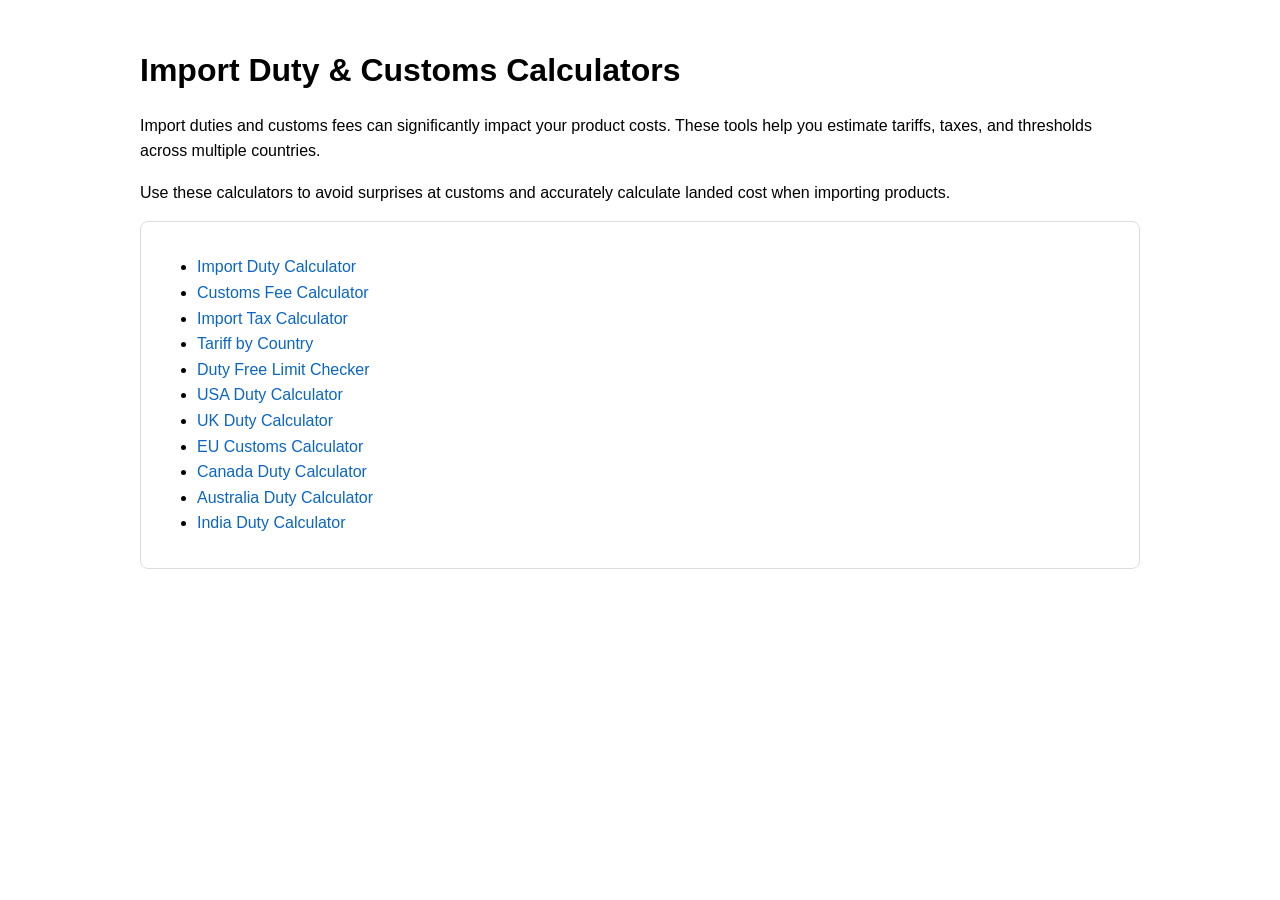
<file: index.html>
<!DOCTYPE html>
<html>
<head>
<meta charset="UTF-8">
<meta name="google-site-verification" content="uQVQvib9O00oQFIT-tXdnkU3Vh5VSFZw2b3WhCHTCns
" />
<title>Import Duty Calculators | Customs, Tariffs & Taxes Worldwide</title>
<meta name="description" content="Calculate import duties, customs taxes, tariffs and de minimis thresholds for USA, UK, EU, Canada, Australia and India.">
<link rel="stylesheet" href="style.css">
</head>
<body>

<h1>Import Duty & Customs Calculators</h1>

<p>
Import duties and customs fees can significantly impact your product costs. These tools help you estimate tariffs, taxes, and thresholds across multiple countries.
</p>

<p>
Use these calculators to avoid surprises at customs and accurately calculate landed cost when importing products.
</p>

<div class="card">
<ul>
<li><a href="duty/index.html">Import Duty Calculator</a></li>
<li><a href="customs/index.html">Customs Fee Calculator</a></li>
<li><a href="tax/index.html">Import Tax Calculator</a></li>
<li><a href="tariff/index.html">Tariff by Country</a></li>
<li><a href="limit/index.html">Duty Free Limit Checker</a></li>
<li><a href="usa/index.html">USA Duty Calculator</a></li>
<li><a href="uk/index.html">UK Duty Calculator</a></li>
<li><a href="eu/index.html">EU Customs Calculator</a></li>
<li><a href="canada/index.html">Canada Duty Calculator</a></li>
<li><a href="australia/index.html">Australia Duty Calculator</a></li>
<li><a href="india/index.html">India Duty Calculator</a></li>
</ul>
</div>

</body>
</html>
</file>
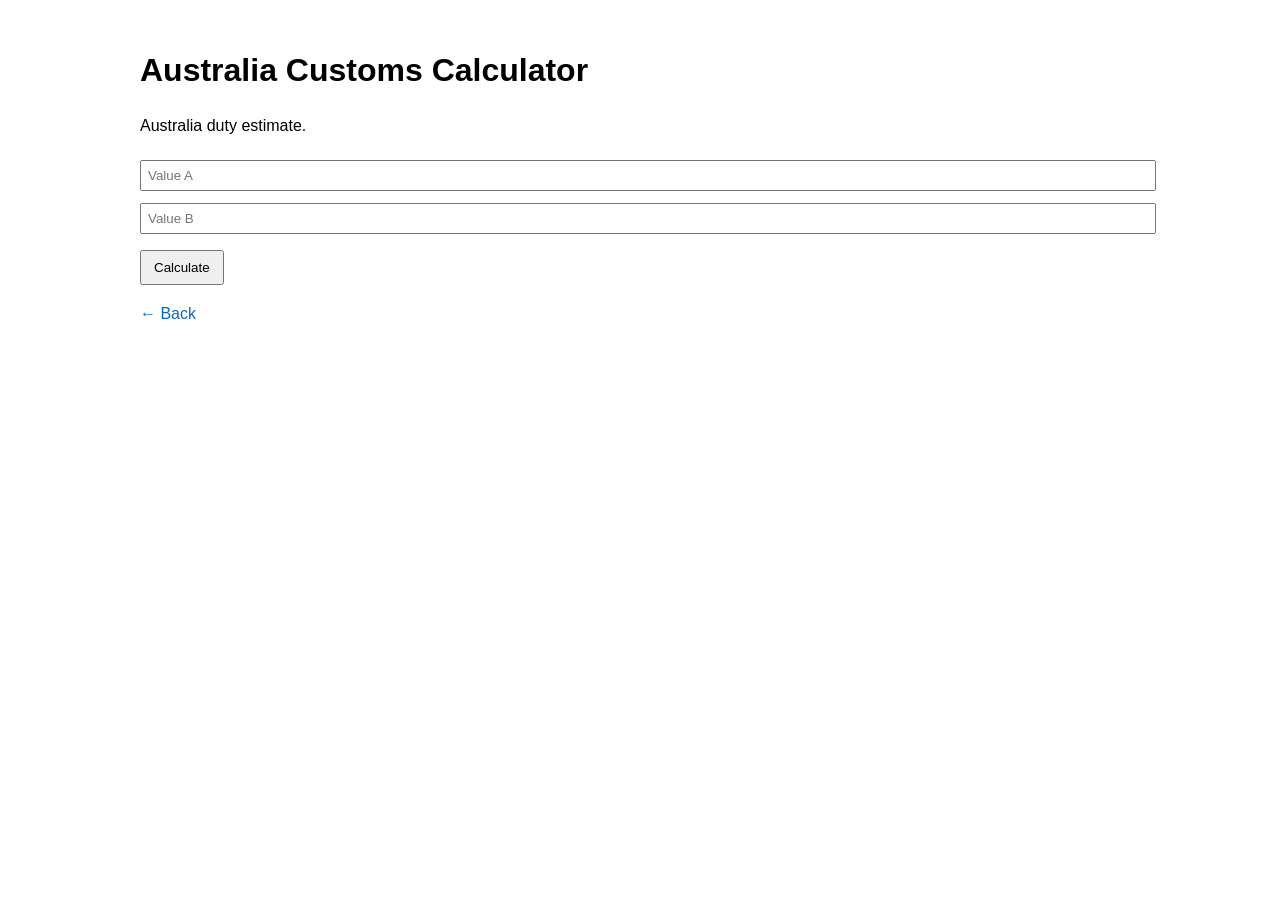
<file: australia/index.html>
<!DOCTYPE html>
<html>
<head>
<title>Australia Customs Calculator</title>
<meta name="google-site-verification" content="PkLa_ViOo6FAHpvh8SacceMb95o9tePRdrqLNBz9X1M" />
<meta name="description" content="Australia duty estimate.">
<link rel="stylesheet" href="../style.css">
</head>
<body>

<h1>Australia Customs Calculator</h1>
<p>Australia duty estimate.</p>

<input type="number" id="a" placeholder="Value A">
<input type="number" id="b" placeholder="Value B">

<button onclick="calc()">Calculate</button>
<p id="res"></p>

<a href="../index.html">← Back</a>

<script src="script.js"></script>

</body>
</html>
</file>
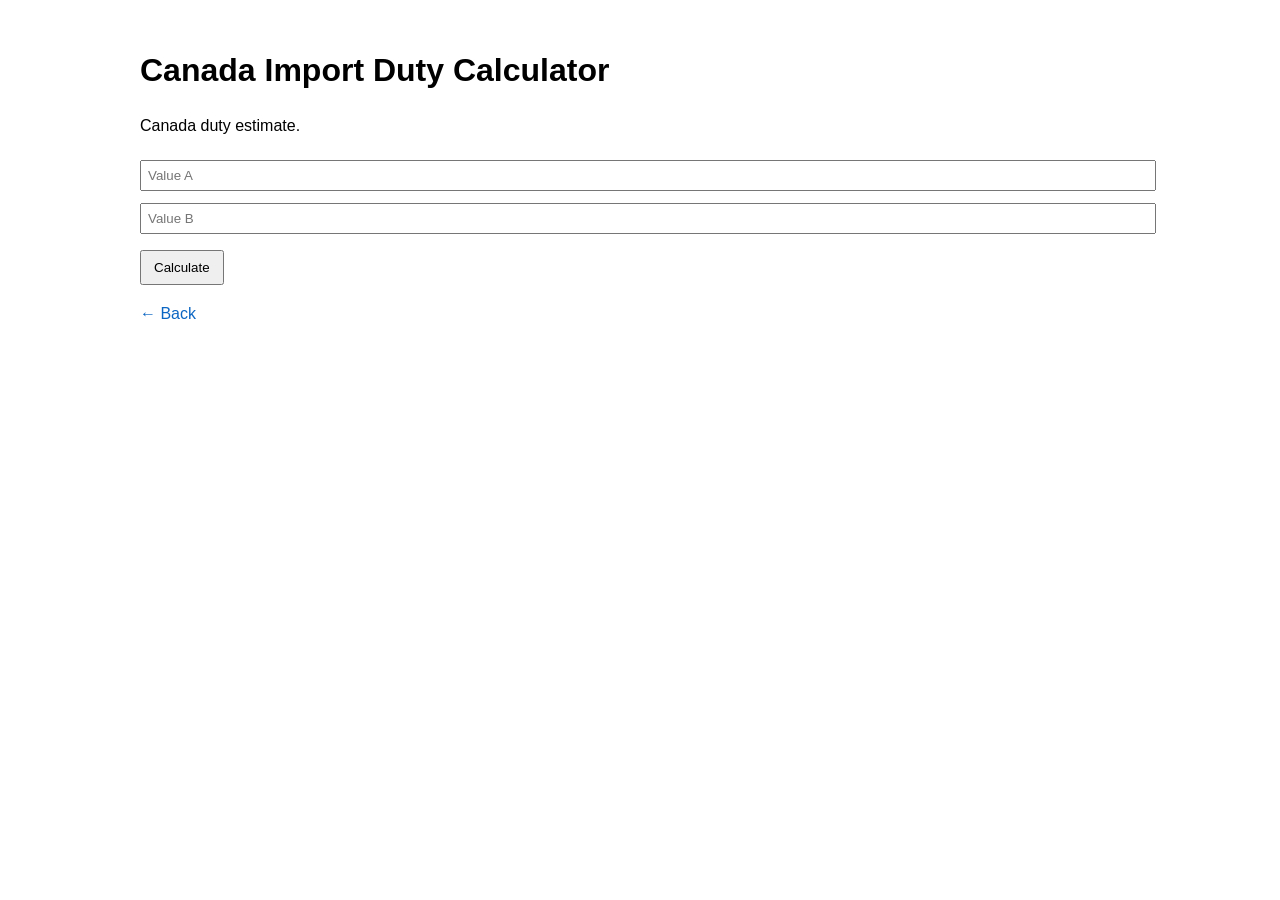
<file: canada/index.html>
<!DOCTYPE html>
<html>
<head>
<title>Canada Import Duty Calculator</title>
<meta name="google-site-verification" content="PkLa_ViOo6FAHpvh8SacceMb95o9tePRdrqLNBz9X1M" />
<meta name="description" content="Canada duty estimate.">
<link rel="stylesheet" href="../style.css">
</head>
<body>

<h1>Canada Import Duty Calculator</h1>
<p>Canada duty estimate.</p>

<input type="number" id="a" placeholder="Value A">
<input type="number" id="b" placeholder="Value B">

<button onclick="calc()">Calculate</button>
<p id="res"></p>

<a href="../index.html">← Back</a>

<script src="script.js"></script>

</body>
</html>
</file>
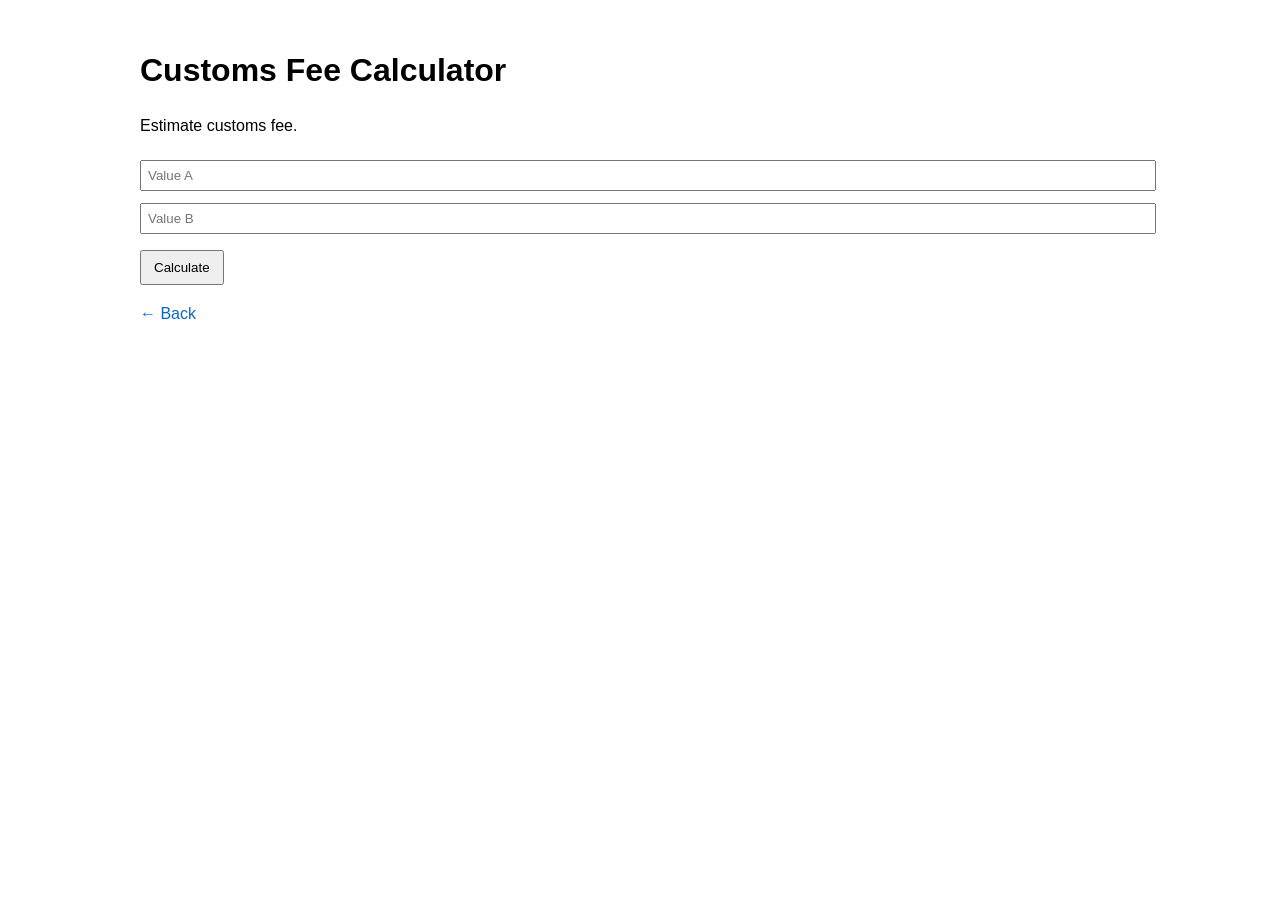
<file: customs/index.html>
<!DOCTYPE html>
<html>
<head>
<title>Customs Fee Calculator</title>
<meta name="google-site-verification" content="PkLa_ViOo6FAHpvh8SacceMb95o9tePRdrqLNBz9X1M" />
<meta name="description" content="Estimate customs fee.">
<link rel="stylesheet" href="../style.css">
</head>
<body>

<h1>Customs Fee Calculator</h1>
<p>Estimate customs fee.</p>

<input type="number" id="a" placeholder="Value A">
<input type="number" id="b" placeholder="Value B">

<button onclick="calc()">Calculate</button>
<p id="res"></p>

<a href="../index.html">← Back</a>

<script src="script.js"></script>

</body>
</html>
</file>
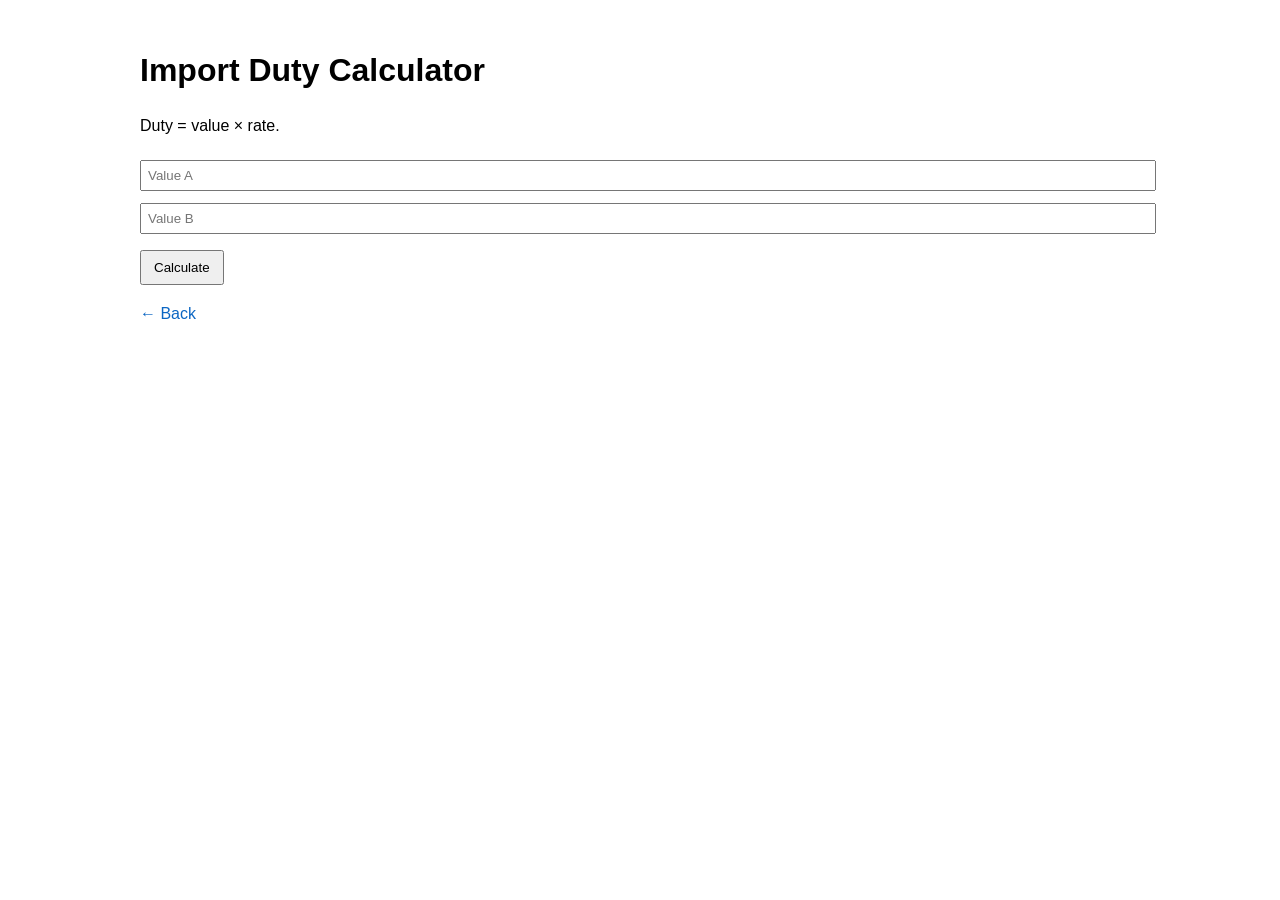
<file: duty/index.html>
<!DOCTYPE html>
<html>
<head>
<title>Import Duty Calculator</title>
<meta name="google-site-verification" content="PkLa_ViOo6FAHpvh8SacceMb95o9tePRdrqLNBz9X1M" />
<meta name="description" content="Duty = value × rate.">
<link rel="stylesheet" href="../style.css">
</head>
<body>

<h1>Import Duty Calculator</h1>
<p>Duty = value × rate.</p>

<input type="number" id="a" placeholder="Value A">
<input type="number" id="b" placeholder="Value B">

<button onclick="calc()">Calculate</button>
<p id="res"></p>

<a href="../index.html">← Back</a>

<script src="script.js"></script>

</body>
</html>
</file>
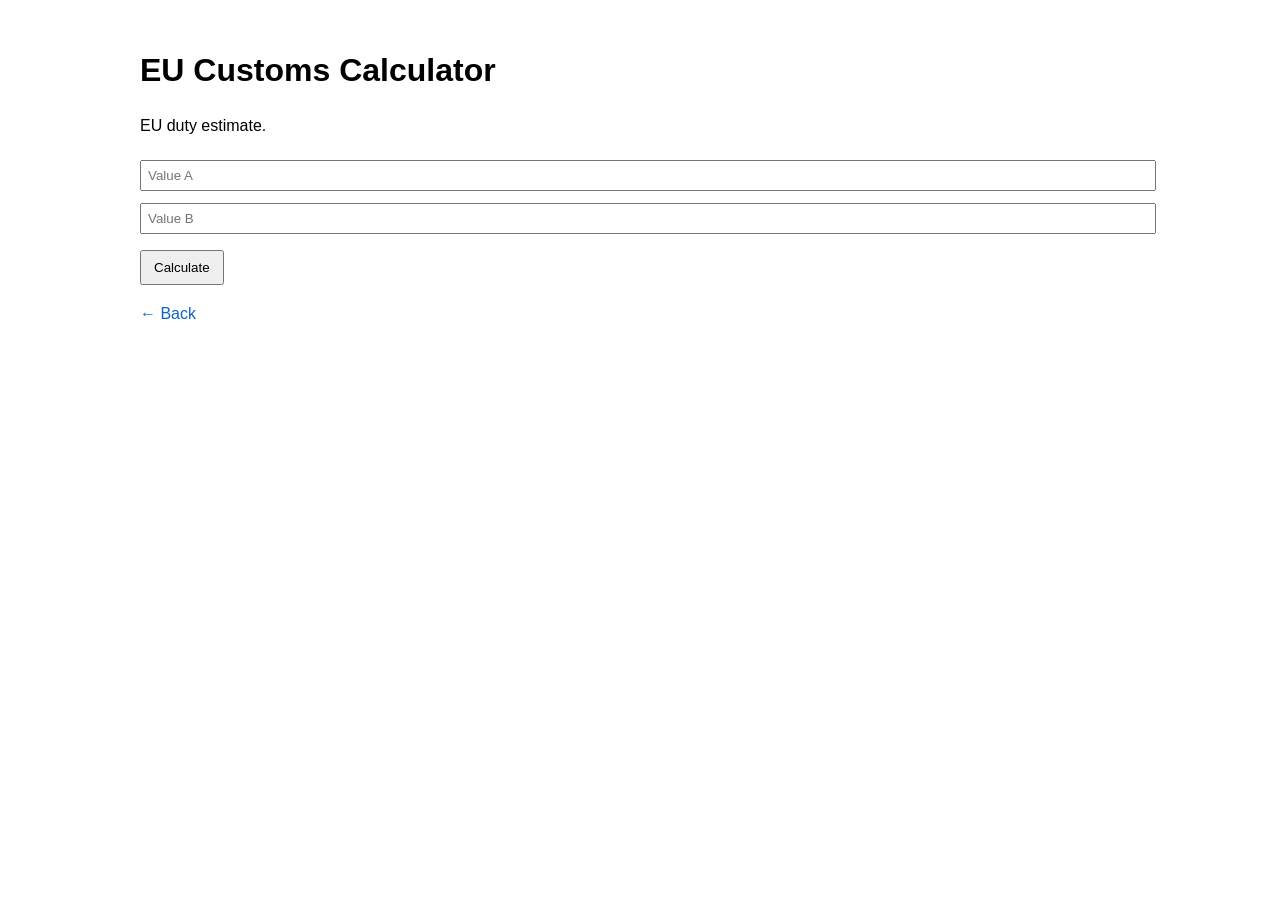
<file: eu/index.html>
<!DOCTYPE html>
<html>
<head>
<title>EU Customs Calculator</title>
<meta name="google-site-verification" content="PkLa_ViOo6FAHpvh8SacceMb95o9tePRdrqLNBz9X1M" />
<meta name="description" content="EU duty estimate.">
<link rel="stylesheet" href="../style.css">
</head>
<body>

<h1>EU Customs Calculator</h1>
<p>EU duty estimate.</p>

<input type="number" id="a" placeholder="Value A">
<input type="number" id="b" placeholder="Value B">

<button onclick="calc()">Calculate</button>
<p id="res"></p>

<a href="../index.html">← Back</a>

<script src="script.js"></script>

</body>
</html>
</file>
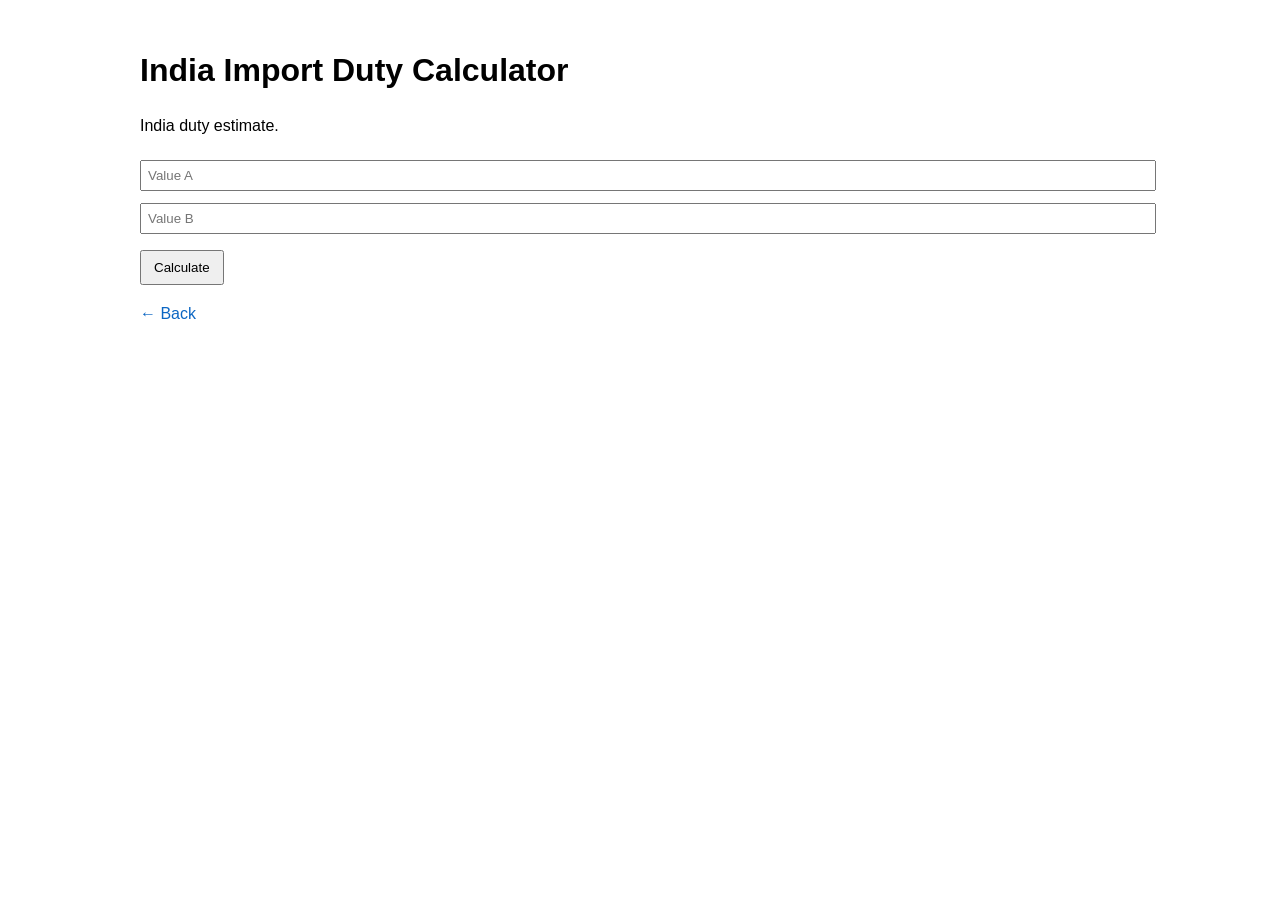
<file: india/index.html>
<!DOCTYPE html>
<html>
<head>
<title>India Import Duty Calculator</title>
<meta name="google-site-verification" content="PkLa_ViOo6FAHpvh8SacceMb95o9tePRdrqLNBz9X1M" />
<meta name="description" content="India duty estimate.">
<link rel="stylesheet" href="../style.css">
</head>
<body>

<h1>India Import Duty Calculator</h1>
<p>India duty estimate.</p>

<input type="number" id="a" placeholder="Value A">
<input type="number" id="b" placeholder="Value B">

<button onclick="calc()">Calculate</button>
<p id="res"></p>

<a href="../index.html">← Back</a>

<script src="script.js"></script>

</body>
</html>
</file>
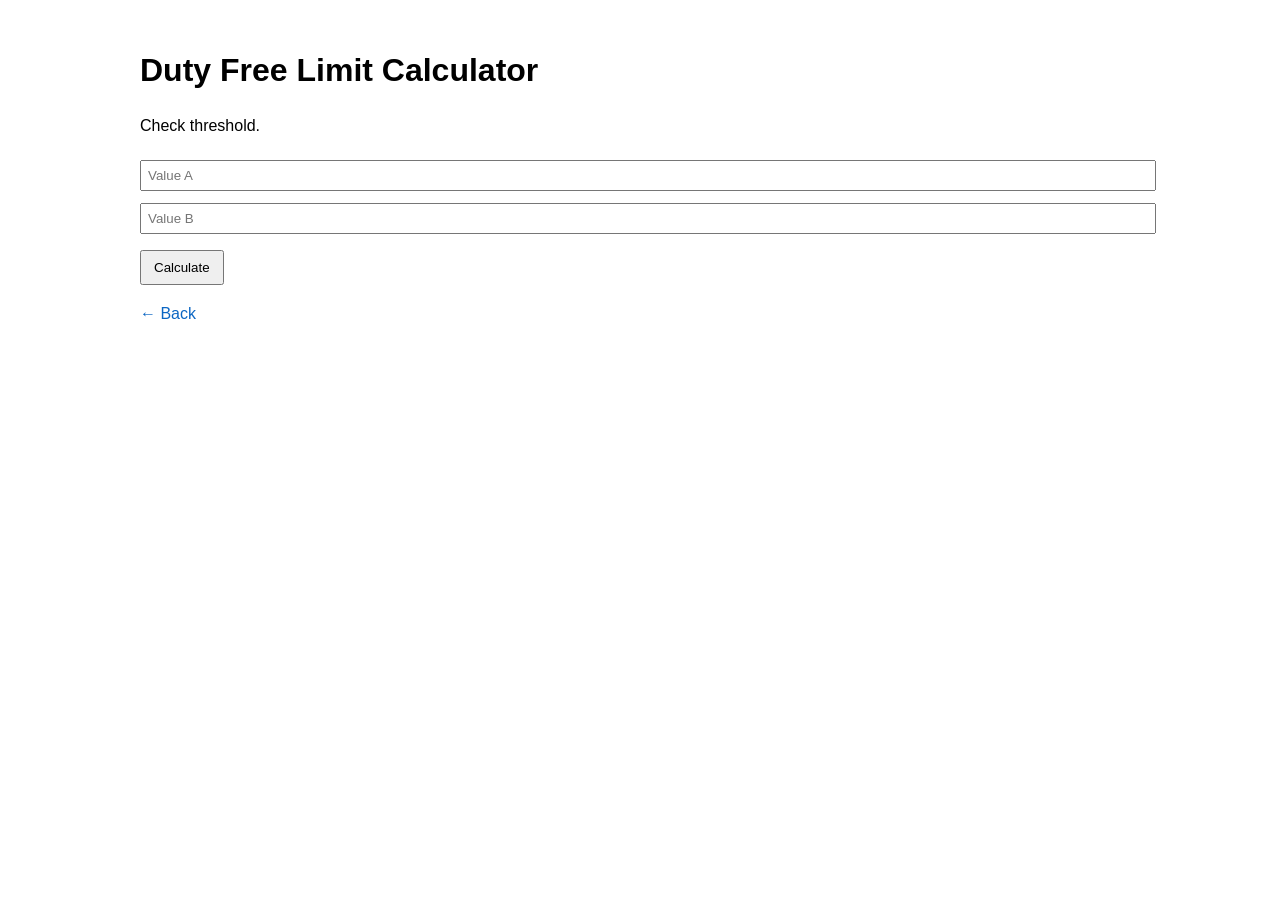
<file: limit/index.html>
<!DOCTYPE html>
<html>
<head>
<title>Duty Free Limit Calculator</title>
<meta name="google-site-verification" content="PkLa_ViOo6FAHpvh8SacceMb95o9tePRdrqLNBz9X1M" />
<meta name="description" content="Check threshold.">
<link rel="stylesheet" href="../style.css">
</head>
<body>

<h1>Duty Free Limit Calculator</h1>
<p>Check threshold.</p>

<input type="number" id="a" placeholder="Value A">
<input type="number" id="b" placeholder="Value B">

<button onclick="calc()">Calculate</button>
<p id="res"></p>

<a href="../index.html">← Back</a>

<script src="script.js"></script>

</body>
</html>
</file>
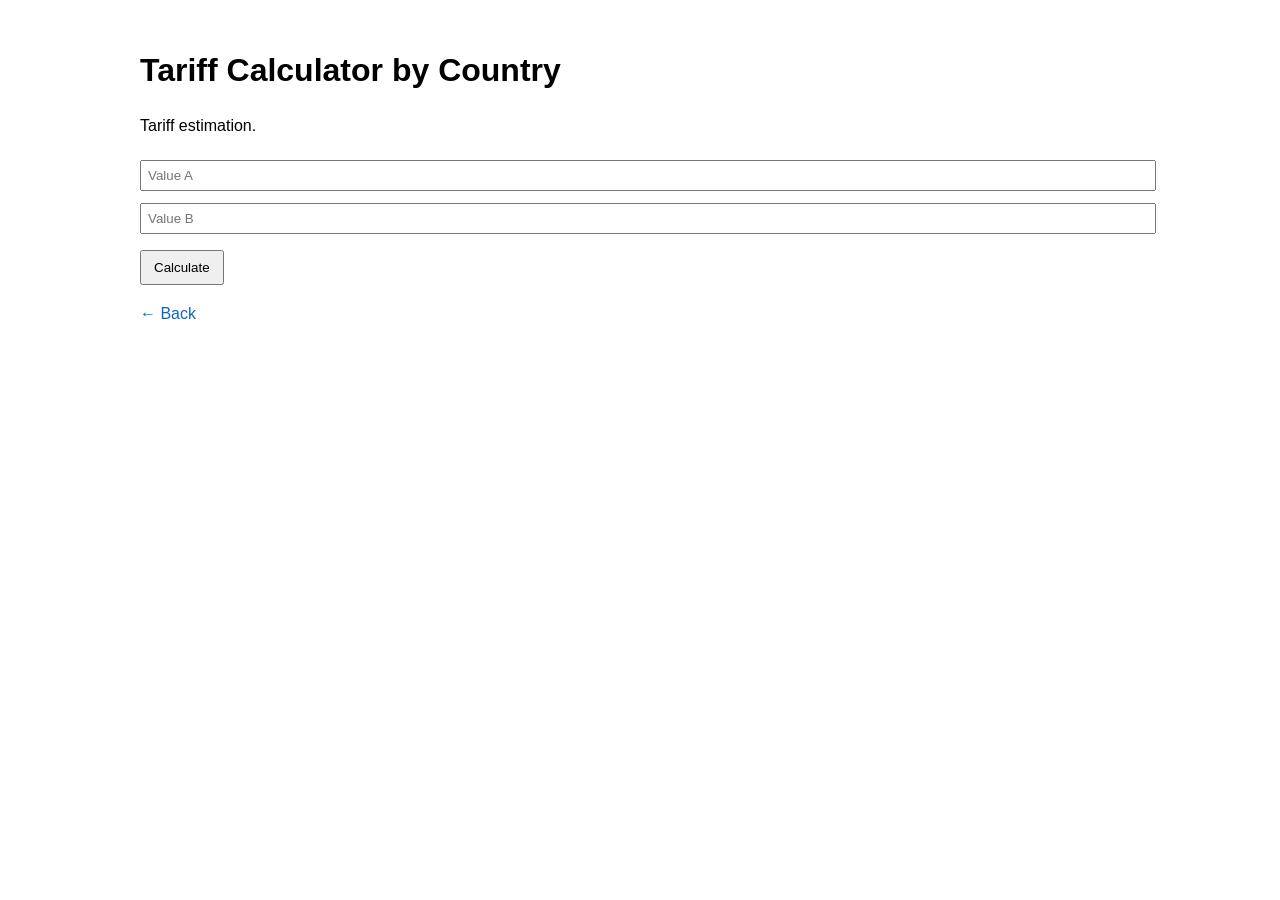
<file: tariff/index.html>
<!DOCTYPE html>
<html>
<head>
<title>Tariff Calculator by Country</title>
<meta name="google-site-verification" content="PkLa_ViOo6FAHpvh8SacceMb95o9tePRdrqLNBz9X1M" />
<meta name="description" content="Tariff estimation.">
<link rel="stylesheet" href="../style.css">
</head>
<body>

<h1>Tariff Calculator by Country</h1>
<p>Tariff estimation.</p>

<input type="number" id="a" placeholder="Value A">
<input type="number" id="b" placeholder="Value B">

<button onclick="calc()">Calculate</button>
<p id="res"></p>

<a href="../index.html">← Back</a>

<script src="script.js"></script>

</body>
</html>
</file>
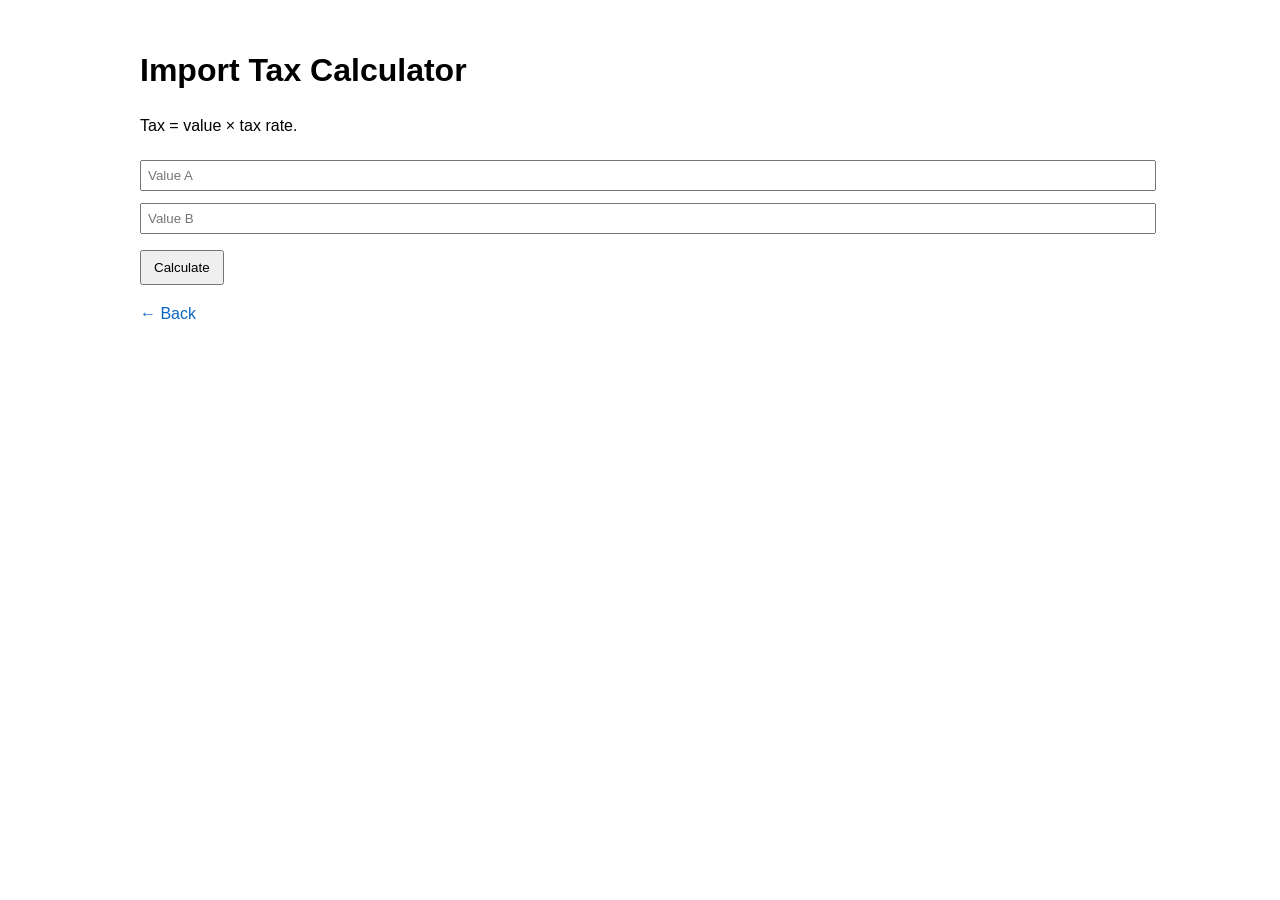
<file: tax/index.html>
<!DOCTYPE html>
<html>
<head>
<title>Import Tax Calculator</title>
<meta name="google-site-verification" content="PkLa_ViOo6FAHpvh8SacceMb95o9tePRdrqLNBz9X1M" />
<meta name="description" content="Tax = value × tax rate.">
<link rel="stylesheet" href="../style.css">
</head>
<body>

<h1>Import Tax Calculator</h1>
<p>Tax = value × tax rate.</p>

<input type="number" id="a" placeholder="Value A">
<input type="number" id="b" placeholder="Value B">

<button onclick="calc()">Calculate</button>
<p id="res"></p>

<a href="../index.html">← Back</a>

<script src="script.js"></script>

</body>
</html>
</file>
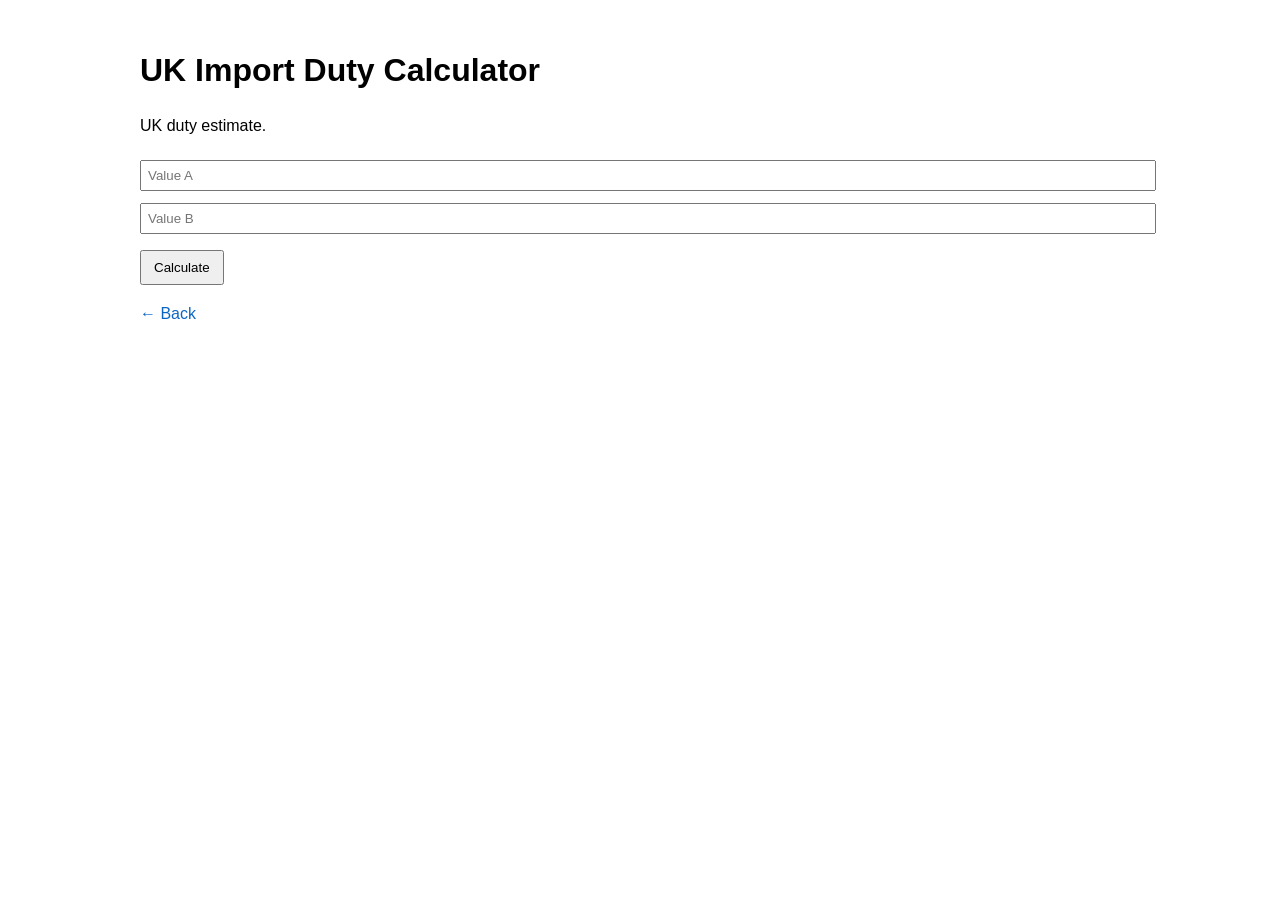
<file: uk/index.html>
<!DOCTYPE html>
<html>
<head>
<title>UK Import Duty Calculator</title>
<meta name="google-site-verification" content="PkLa_ViOo6FAHpvh8SacceMb95o9tePRdrqLNBz9X1M" />
<meta name="description" content="UK duty estimate.">
<link rel="stylesheet" href="../style.css">
</head>
<body>

<h1>UK Import Duty Calculator</h1>
<p>UK duty estimate.</p>

<input type="number" id="a" placeholder="Value A">
<input type="number" id="b" placeholder="Value B">

<button onclick="calc()">Calculate</button>
<p id="res"></p>

<a href="../index.html">← Back</a>

<script src="script.js"></script>

</body>
</html>
</file>
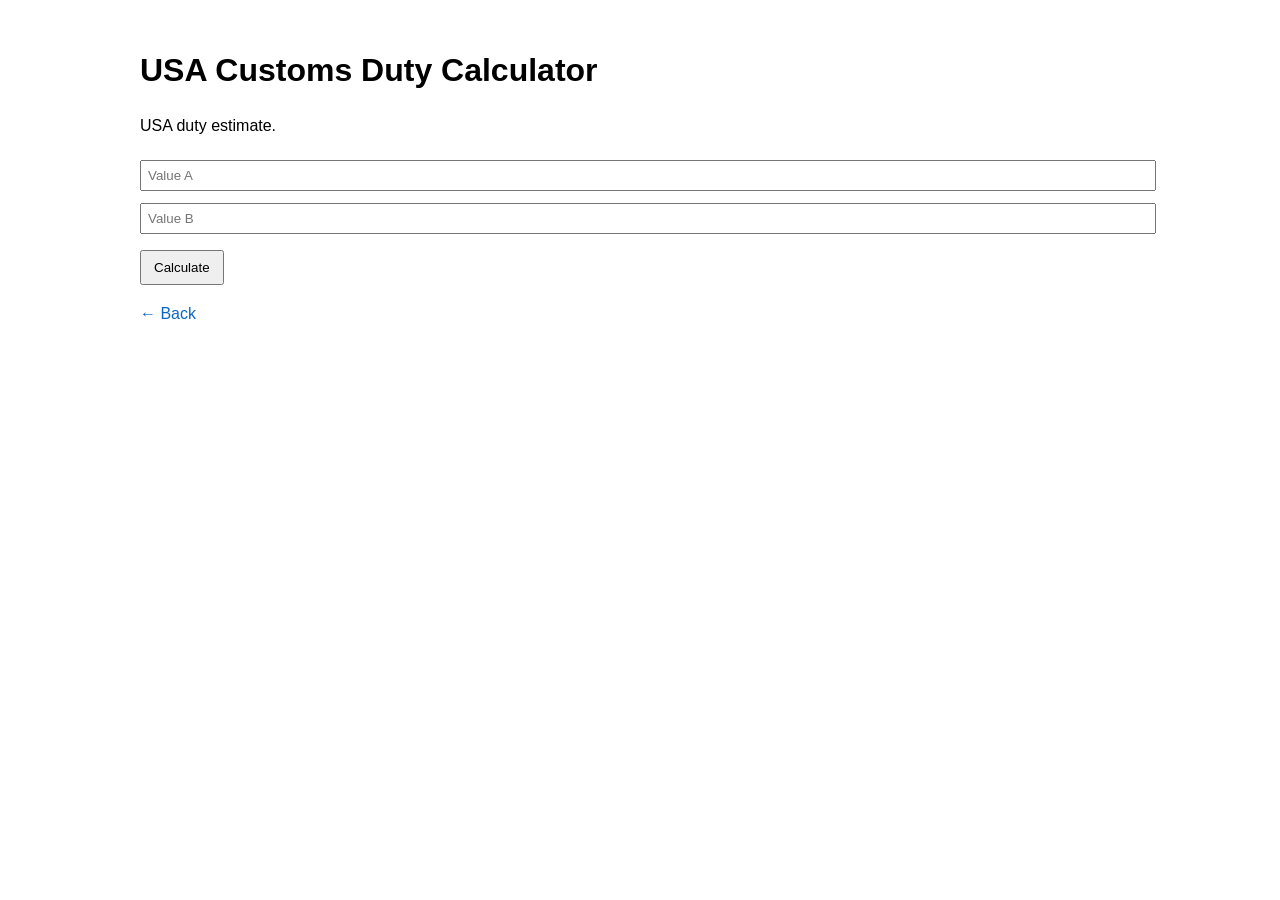
<file: usa/index.html>
<!DOCTYPE html>
<html>
<head>
<title>USA Customs Duty Calculator</title>
<meta name="google-site-verification" content="PkLa_ViOo6FAHpvh8SacceMb95o9tePRdrqLNBz9X1M" />
<meta name="description" content="USA duty estimate.">
<link rel="stylesheet" href="../style.css">
</head>
<body>

<h1>USA Customs Duty Calculator</h1>
<p>USA duty estimate.</p>

<input type="number" id="a" placeholder="Value A">
<input type="number" id="b" placeholder="Value B">

<button onclick="calc()">Calculate</button>
<p id="res"></p>

<a href="../index.html">← Back</a>

<script src="script.js"></script>

</body>
</html>
</file>
<file: style.css>
body{font-family:Arial;padding:24px;max-width:1000px;margin:auto;line-height:1.6;}
h1{margin-bottom:10px;}
.card{border:1px solid #ddd;padding:16px;border-radius:8px;margin:12px 0;}
a{color:#0b66c3;text-decoration:none;}
button{padding:8px 12px;margin-top:10px;}
input, select{margin:6px 0;padding:6px;width:100%;}
</file>
